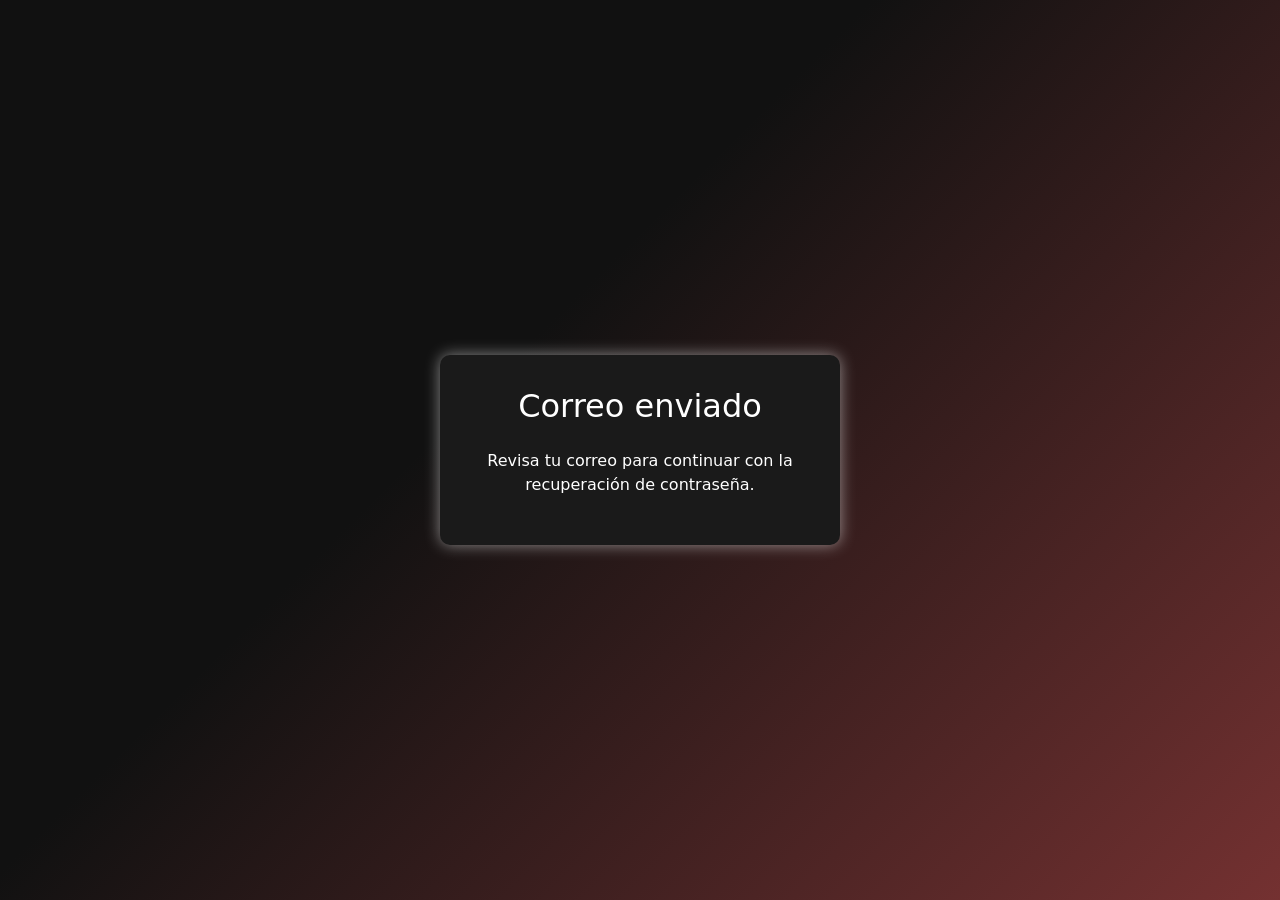
<file: san_felipe/templates/password_reset_done.html>
<!DOCTYPE html>
<html lang="es">
<head>
    <meta charset="UTF-8">
    <meta name="viewport" content="width=device-width, initial-scale=1.0">
    <title>Correo Enviado</title>
    <link rel="stylesheet" href="https://cdn.jsdelivr.net/npm/bootstrap@5.3.0/dist/css/bootstrap.min.css">
    <style>
        body {
            background: linear-gradient(135deg, #111 40%,rgb(116, 49, 49) 100%);
            color: #fff;
            display: flex;
            align-items: center;
            justify-content: center;
            height: 100vh;
            flex-direction: column;
            margin: 0;
        }
        .message-card {
            background-color: #1a1a1a;
            padding: 2rem;
            border-radius: 10px;
            box-shadow: 0 0 15px rgba(255, 255, 255, 0.5);
            width: 100%;
            max-width: 400px;
            text-align: center;
        }
        .btn-custom {
            background-color: #ff0000;
            border: none;
            width: 100%;
            padding: 10px;
            font-weight: bold;
            margin-top: 10px;
        }
        .btn-custom:hover {
            background-color: #cc0000;
        }
    </style>
</head>
<body>
    <div class="message-card">
        <h2 class="text-red mb-4">Correo enviado</h2>
        <p>Revisa tu correo para continuar con la recuperación de contraseña.</p>
    </div>
</body>
</html>
</file>
